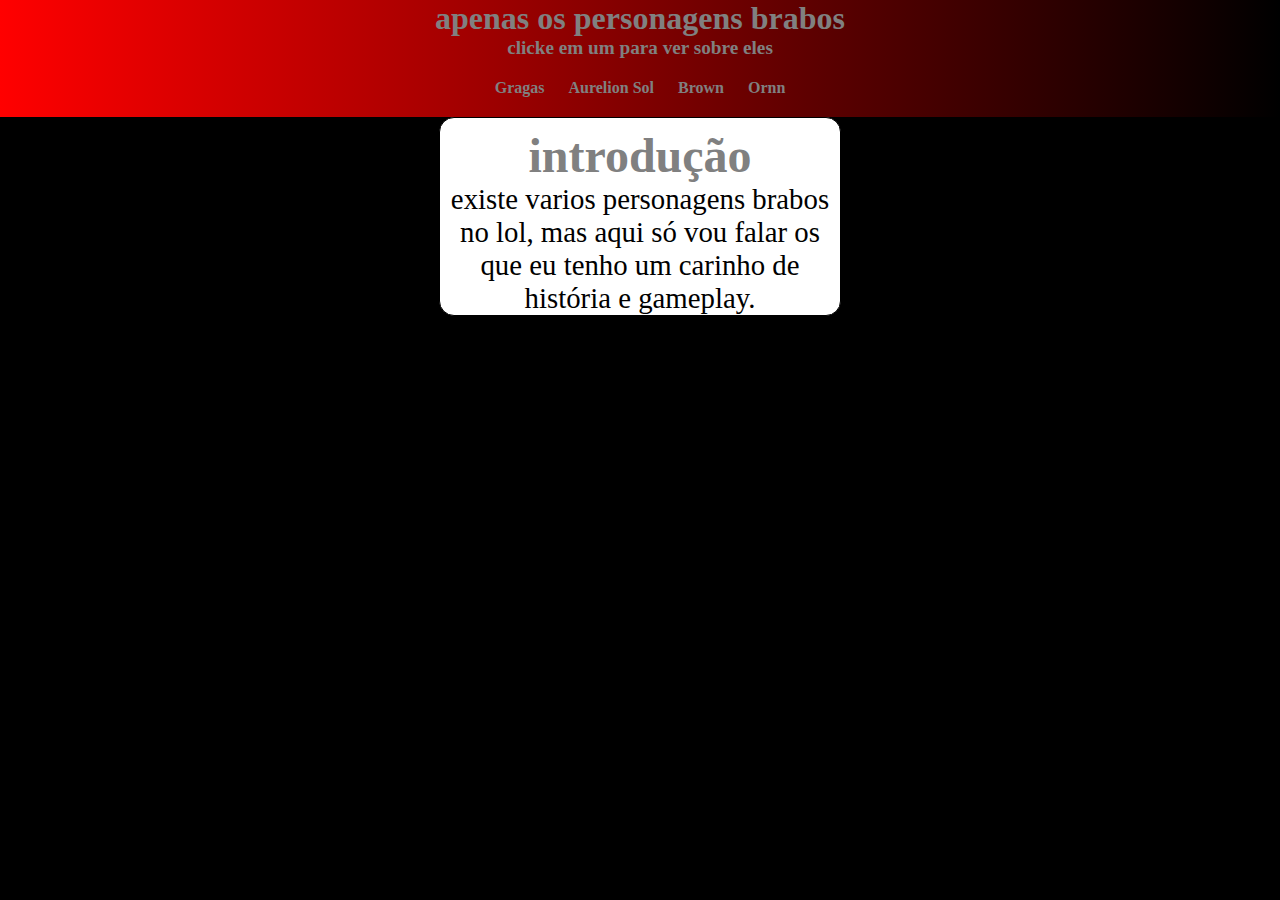
<file: index.html>
<!DOCTYPE html>
<html lang="en">
<head>
    <meta charset="UTF-8">
    <meta http-equiv="X-UA-Compatible" content="IE=edge">
    <meta name="viewport" content="width=device-width, initial-scale=1.0">
    <title>personagens que eu gosto no lol</title>
    <link rel="stylesheet" href="style.css">
</head>
<body>
    <header>
<h1>
    apenas os personagens brabos
</h1>
<h2>clicke em um para ver sobre eles</h2>

    </header>
    <nav>
        <a href="gragas.html">Gragas</a>
        <a href="aurelionsol.html">Aurelion Sol</a>
        <a href="brown.html">Brown</a>
        <a href="ornn.html">Ornn</a>
    </nav>

    <main>
        <h1>introdução</h1>
        <p>
            existe varios personagens brabos no lol, mas aqui só vou falar os que eu tenho um carinho de história e gameplay.

        </p>

    </main>
    <footer>

    </footer>
</body>
</html>
</file>
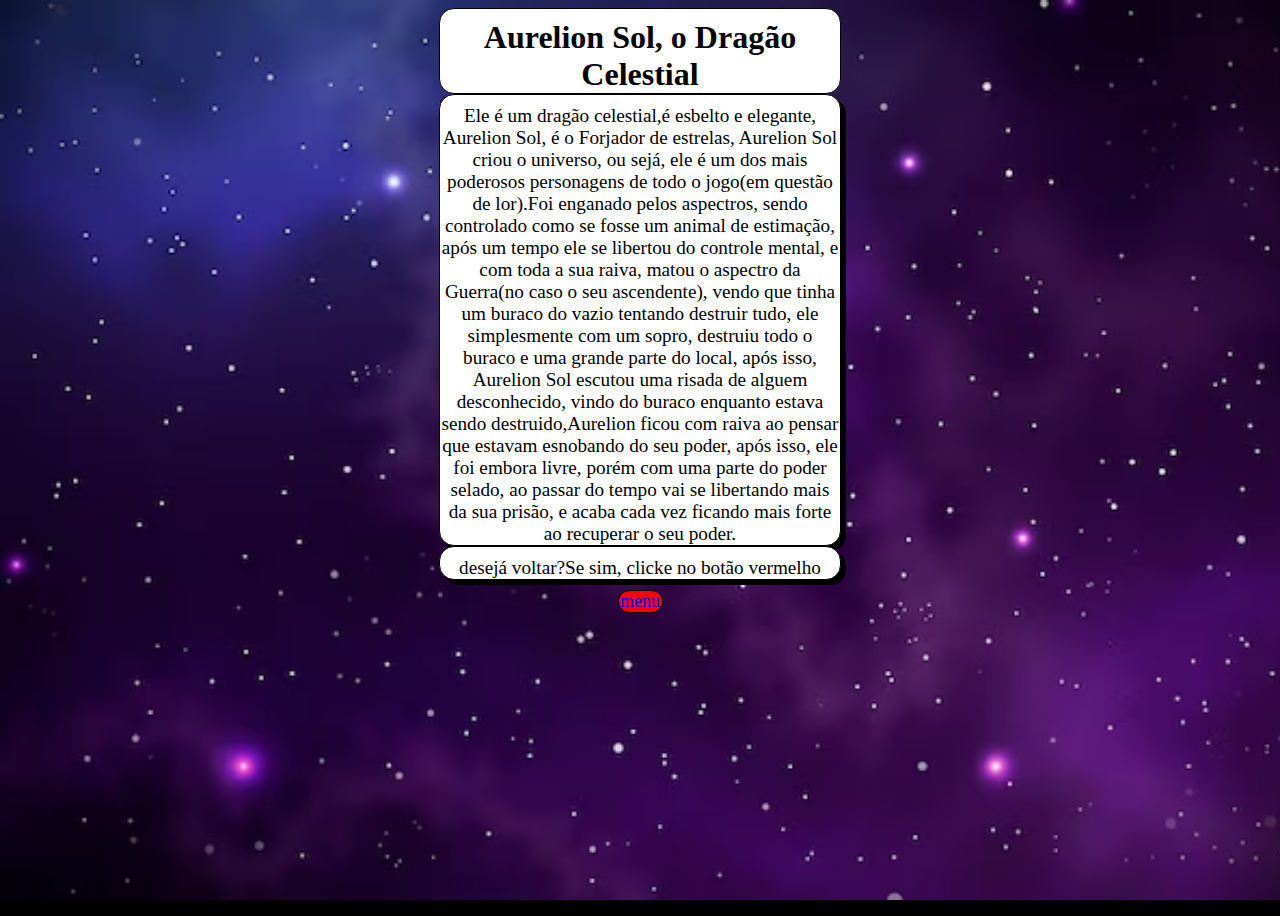
<file: aurelionsol.html>
<!DOCTYPE html>
<html lang="en">
<head>
    <meta charset="UTF-8">
    <meta http-equiv="X-UA-Compatible" content="IE=edge">
    <meta name="viewport" content="width=device-width, initial-scale=1.0">
    <title>Aurelion Sol</title>
    <style>
        p{
            font-size: 1.2em;
        }
        body{
            background-color: black;
            background-image: url(fundo-de-galaxia-realista.avif);
            height: 100vh;
            background-repeat: no-repeat;
            background-attachment: fixed;
            background-size: cover;
        }
            p{
            background-color: white;
    height: auto;
    max-width:400px;
    text-align: center;
    margin: auto;
    padding-top: 10px;
    border: 1px solid black;
    border-radius: 15px;
    box-shadow: 5px 5px black;
        }
       h1{background-color: white;
    height: auto;
    max-width:400px;
    text-align: center;
    margin: auto;
    padding-top: 10px;
    border: 1px solid black;
    border-radius: 15px;}

    nav{
        font-size: large;
        text-decoration: none;
        background-color: red;
        background-position: center;
        border: 1px solid black;
        border-radius: 15px;
        text-align: center;  
        margin: auto;
        max-width: 43px;
        margin-top: 10px;
    }
    nav > a {text-decoration: none;}
    nav:hover{
        background-color:darkred ;
        }
    </style>
</head>
<body>
    <h1>Aurelion Sol, o Dragão Celestial</h1>
    <p>Ele é um dragão celestial,é esbelto e elegante, Aurelion Sol, é o Forjador de estrelas, Aurelion Sol criou o universo, ou sejá, ele é um dos mais poderosos personagens de todo o jogo(em questão de lor).Foi enganado pelos aspectros, sendo controlado como se fosse um animal de estimação, após um tempo ele se libertou do controle mental, e com toda a sua raiva, matou o aspectro da Guerra(no caso o seu ascendente), vendo que tinha um buraco do vazio tentando destruir tudo, ele simplesmente com um sopro, destruiu todo o buraco e uma grande parte do local, após isso, Aurelion Sol escutou uma risada de alguem desconhecido, vindo do buraco enquanto estava sendo destruido,Aurelion ficou com raiva ao pensar que estavam esnobando do seu poder, após isso, ele foi embora livre, porém com uma parte do poder selado, ao passar do tempo vai se libertando mais da sua prisão, e acaba cada vez ficando mais forte ao recuperar o seu poder.</p>
    <p>desejá voltar?Se sim, clicke no botão vermelho</p>
    <nav><a href="index.html">menu</a></nav>
    
</body>
</html>
</file>
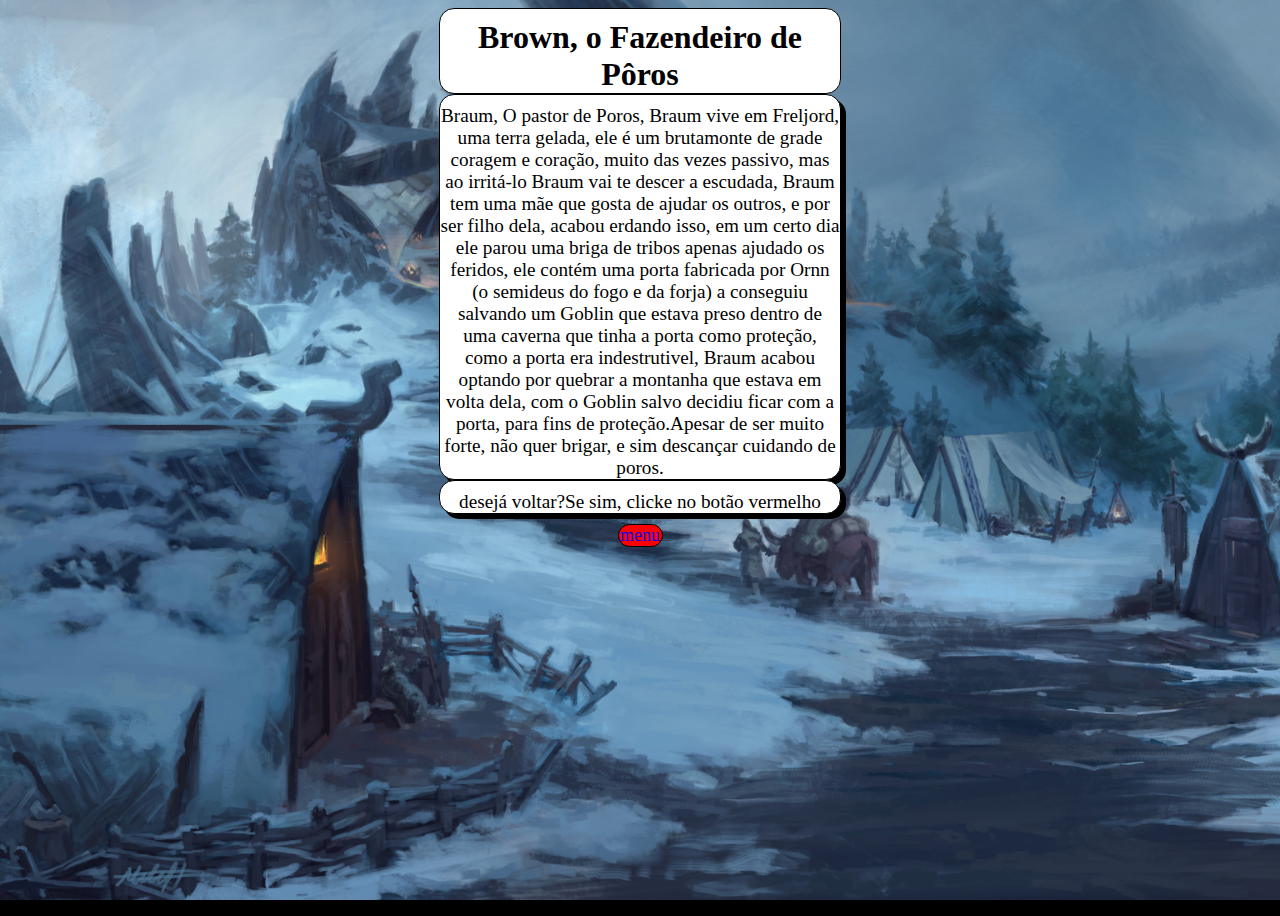
<file: brown.html>
<!DOCTYPE html>
<html lang="en">
<head>
    <meta charset="UTF-8">
    <meta http-equiv="X-UA-Compatible" content="IE=edge">
    <meta name="viewport" content="width=device-width, initial-scale=1.0">
    <title>Brown</title>
    <style>
      p{
        font-size: 1.2em;
        
      }
    
        body{
            background-color: black;
            background-image: url(Brown.jpg);
            height: 100vh;
            background-repeat: no-repeat;
            background-attachment: fixed;
            background-size: cover;
        }
            p{
            background-color: white;
    height: auto;
    max-width:400px;
    text-align: center;
    margin: auto;
    padding-top: 10px;
    border: 1px solid black;
    border-radius: 15px;
    box-shadow: 5px 5px black;
        }
       h1{background-color: white;
    height: auto;
    max-width:400px;
    text-align: center;
    margin: auto;
    padding-top: 10px;
    border: 1px solid black;
    border-radius: 15px;}

    nav{
        font-size: large;
        text-decoration: none;
        background-color: red;
        background-position: center;
        border: 1px solid black;
        border-radius: 15px;
        text-align: center;  
        margin: auto;
        max-width: 43px;
        margin-top: 10px;
    }
    nav > a {text-decoration: none;
    ;}
    nav:hover{
        background-color:darkred ;
        }
    </style>
</head>
<body>
    <h1>Brown, o Fazendeiro de Pôros</h1>
    <p>Braum, O pastor de Poros, Braum vive em Freljord, uma terra gelada, ele é um brutamonte de grade coragem e coração, muito das vezes passivo, mas ao irritá-lo Braum vai te descer a escudada, Braum tem uma mãe que gosta de ajudar os outros, e por ser filho dela, acabou erdando isso, em um certo dia ele parou uma briga de tribos apenas ajudado os feridos, ele contém uma porta fabricada por Ornn (o semideus do fogo e da forja) a conseguiu salvando um Goblin que estava preso dentro de uma caverna que tinha a porta como proteção, como a porta era indestrutivel, Braum acabou optando por quebrar a montanha que estava em volta dela, com o Goblin salvo decidiu ficar com a porta, para fins de proteção.Apesar de ser muito forte, não quer brigar, e sim descançar cuidando de poros.</p>
    <p>desejá voltar?Se sim, clicke no botão vermelho</p>
    <nav><a href="index.html">menu</a></nav>
    
</body>
</html>
</file>
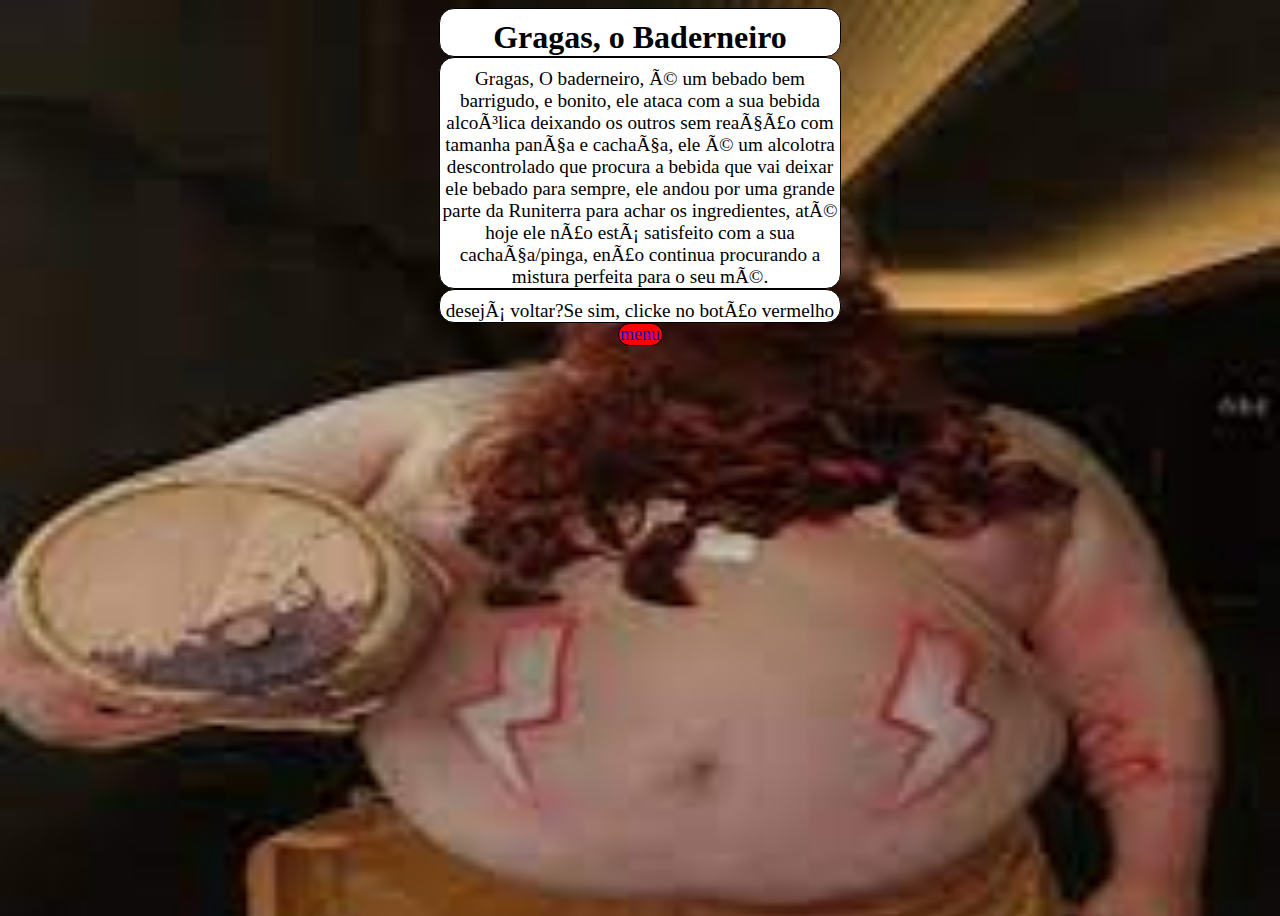
<file: gragas.html>
<!DOCTYPE html>
<html lang="pt-br">
<head>
    <meta charset="UTF-7">
    <meta http-equiv="X-UA-Compatible" content="IE=edge">
    <meta name="viewport" content="width=device-width, initial-scale=1.0">
    <title>Gragas</title>
    <style>
        p{
            font-size: 1.2em;
        }
        body{
            background-color: black;
            background-image: url(gragas.jpg);
            height: 100vh;
            background-repeat: no-repeat;
            background-position: top center;
            background-size: cover;
      
            background-attachment: fixed;
        }
        p{
            background-color: white;
    height: auto;
    max-width:400px;
    text-align: center;
    margin: auto;
    padding-top: 10px;
    border: 1px solid black;
    border-radius: 15px;
        }
       h1{background-color: white;
    height: auto;
    max-width:400px;
    text-align: center;
    margin: auto;
    padding-top: 10px;
    border: 1px solid black;
    border-radius: 15px;}

    nav{
        font-size: large;
        text-decoration: none;
        background-color: red;
        background-position: center;
        border: 1px solid black;
        border-radius: 15px;
        text-align: center;  
        margin: auto;
        max-width: 43px;
    }
    nav > a {text-decoration: none;}
    nav:hover{
        background-color:darkred ;

    }
    </style>
</head>
<body>
    <h1>Gragas, o Baderneiro</h1>
    <p>Gragas, O baderneiro, é um bebado bem barrigudo, e bonito, ele ataca com a sua bebida alcoólica deixando os outros sem reação com tamanha pança e cachaça, ele é um alcolotra descontrolado que procura a bebida que vai deixar ele bebado para sempre, ele andou por uma grande parte da Runiterra para achar os ingredientes, até hoje ele não está satisfeito com a sua cachaça/pinga, enão continua procurando a mistura perfeita para o seu mé.</p>
    <p>desejá voltar?Se sim, clicke no botão vermelho</p>
    <nav><a href="index.html">menu</a></nav>
</body>
</html>
</file>
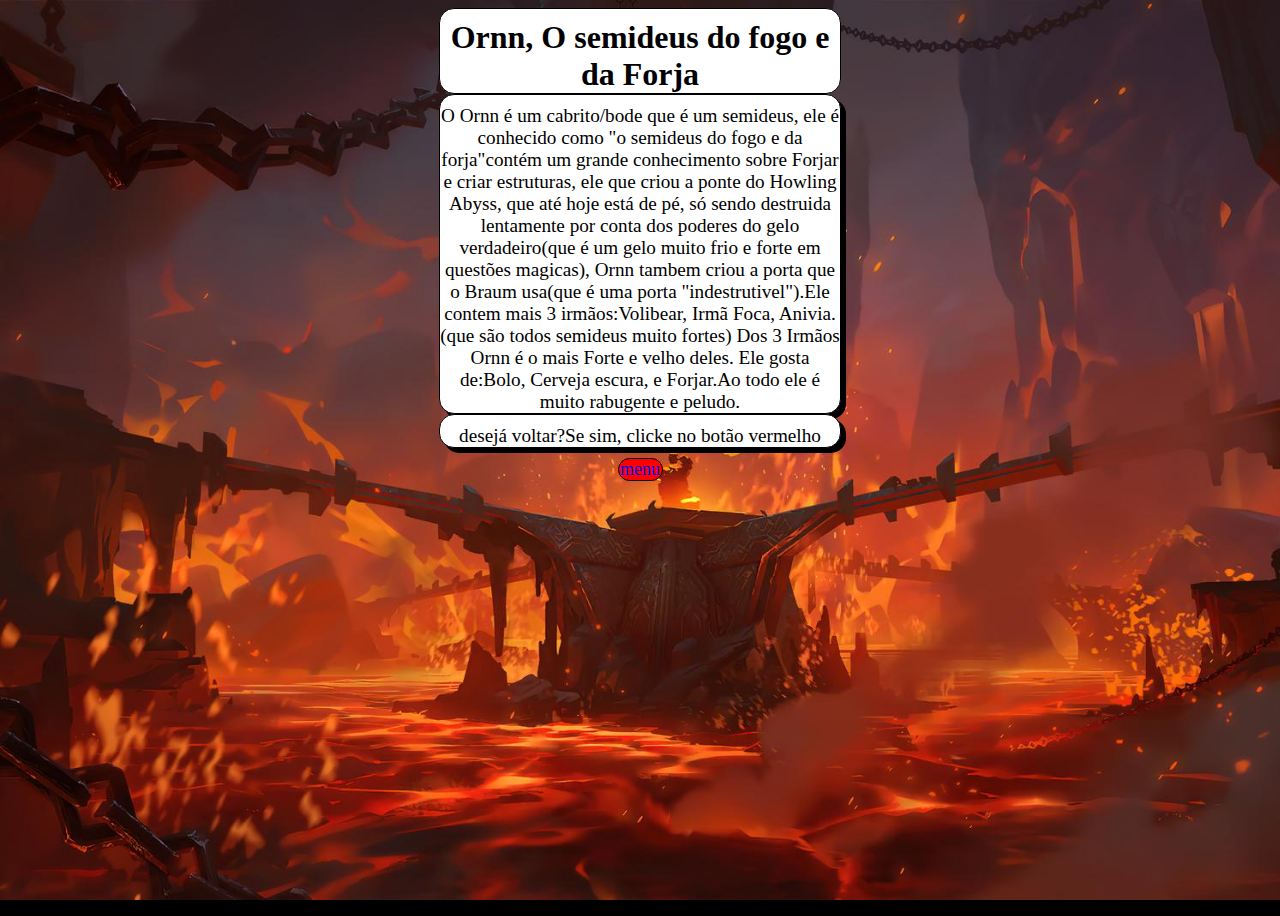
<file: ornn.html>
<!DOCTYPE html>
<html lang="en">
<head>
    <meta charset="UTF-8">
    <meta http-equiv="X-UA-Compatible" content="IE=edge">
    <meta name="viewport" content="width=device-width, initial-scale=1.0">
    <title>Ornn</title>
    <style>
        p{
            font-size: 1.2em;
        }
        body{
            background-color: black;
            background-image: url(Ornn.jpg);
            height: 100vh;
            background-repeat: no-repeat;
            background-attachment: fixed;
            background-size: cover;
        }
            p{
            background-color: white;
    height: auto;
    max-width:400px;
    text-align: center;
    margin: auto;
    padding-top: 10px;
    border: 1px solid black;
    border-radius: 15px;
    box-shadow: 5px 5px black;
        }
       h1{background-color: white;
    height: auto;
    max-width:400px;
    text-align: center;
    margin: auto;
    padding-top: 10px;
    border: 1px solid black;
    border-radius: 15px;}

    nav{
        font-size: large;
        text-decoration: none;
        background-color: red;
        background-position: center;
        border: 1px solid black;
        border-radius: 15px;
        text-align: center;  
        margin: auto;
        max-width: 43px;
        margin-top: 10px;
    }
    nav > a {text-decoration: none;}
    nav:hover{
        background-color:darkred ;
        }
    </style>
</head>
<body>
    <h1>Ornn, O semideus do fogo e da Forja</h1>
    <p>O Ornn é um cabrito/bode que é um semideus, ele é conhecido como "o semideus do fogo e da forja"contém um grande conhecimento sobre Forjar e criar estruturas, ele que criou a ponte do Howling Abyss, que até hoje está de pé, só sendo destruida lentamente por conta dos poderes do gelo verdadeiro(que é um gelo muito frio e forte em questões magicas),
        Ornn tambem criou a porta que o Braum usa(que é uma porta "indestrutivel").Ele contem mais 3 irmãos:Volibear, Irmã Foca, Anivia.
        (que são todos semideus muito fortes) Dos 3 Irmãos Ornn é o mais Forte e velho deles.
        Ele gosta de:Bolo, Cerveja escura, e Forjar.Ao todo ele é muito rabugente
        e peludo.</p>
        <p>desejá voltar?Se sim, clicke no botão vermelho</p>
    <nav><a href="index.html">menu</a></nav>
</body>
</html>
</file>
<file: style.css>
@charset "UTF-8";
*{margin: 0px;
padding: 0px;}
body{
background-color: black;
}
header{
    background-image: linear-gradient(to right, red, rgba(0, 0, 0, 0.521) );
text-align: center;

}
nav{
    background-image: linear-gradient(to right, red, rgba(0, 0, 0, 0.521) );
    text-align: center;
    padding-top: 20px;
    text-decoration: none;
    padding-bottom: 20px;
    
}
nav > a{
    color: black;
    text-decoration: none;
    transition-duration: 0.5s;
    font-weight: bold;
    padding: 10px;
    
    
}
nav > a:hover{ 
    height: 30px;
    width: 80;
    background-color: rgb(194, 0, 0);
}
 main{
    font-size: 1.5em;
    background-color: white;
    height: auto;
    max-width:400px;
    text-align: center;
    margin: auto;
    padding-top: 10px;
    border: 1px solid black;
    border-radius: 15px;
 }
 h1{
    color: gray
 }
 p{
    font-size: 1.2em;
 }
 h2{
    font-size: 1.2em;
    color: gray
 }
nav > a{
    color: gray
}
</file>
